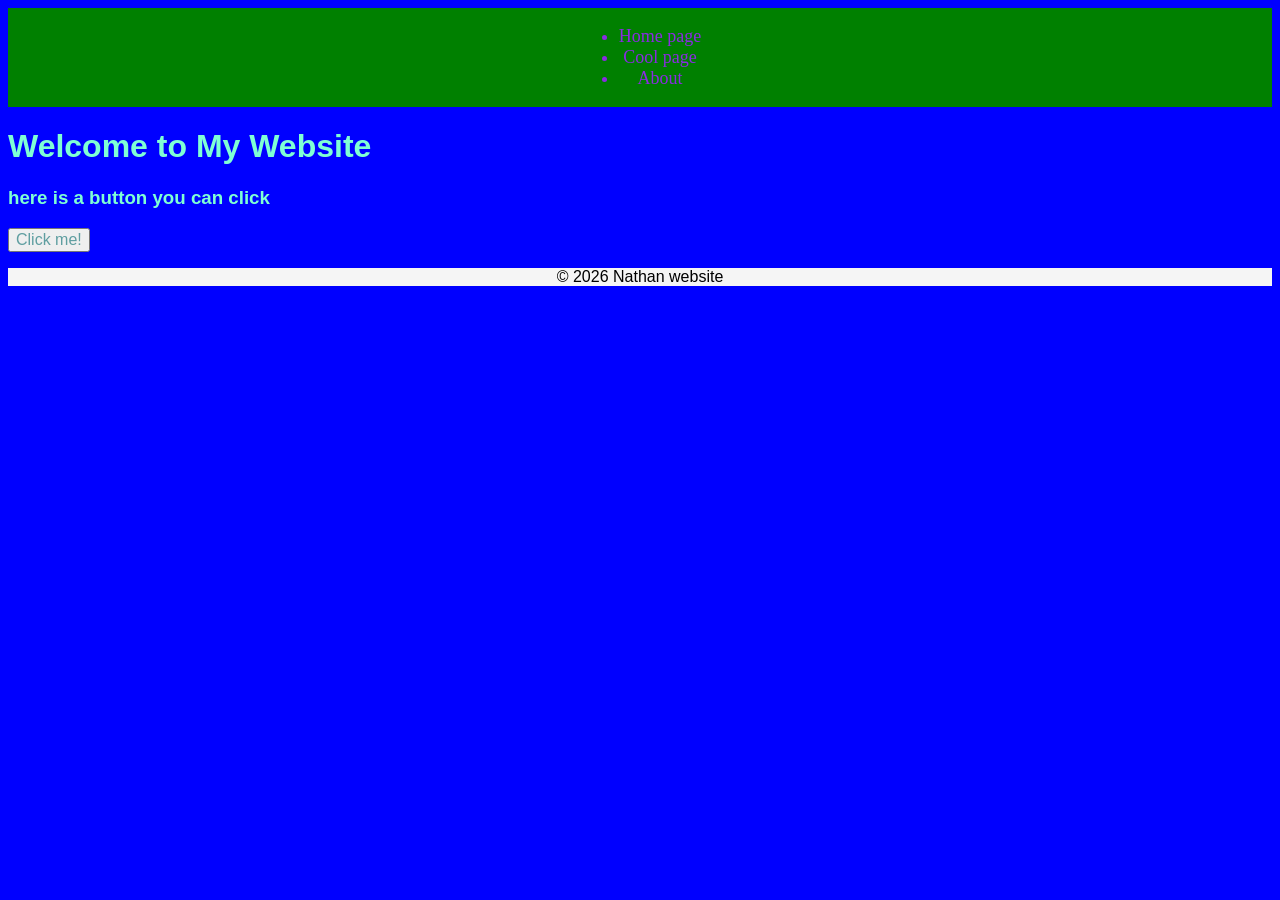
<file: index.html>
<!DOCTYPE html>
<html lang="en">
<head>
    <meta charset="UTF-8">
    <title>My website</title>
    <script src="script.js" defer></script>
    <link href="styles.css" rel="stylesheet">
</head>
<body style="background-color: blue;">
    <header>
        <nav>
            <ul>
                <li>Home page</li>
                <li>Cool page</li>
                <li>About</li>
            </ul>
        </nav>
    </header>
    <main>
    <h1>Welcome to My Website</h1>
    <h3>here is a button you can click</h3>
    <button>Click me!</button>
    </main>
    <footer>
        <p>&copy; 2026 Nathan website</p>
    </footer>
    
</body>
</html>
</file>
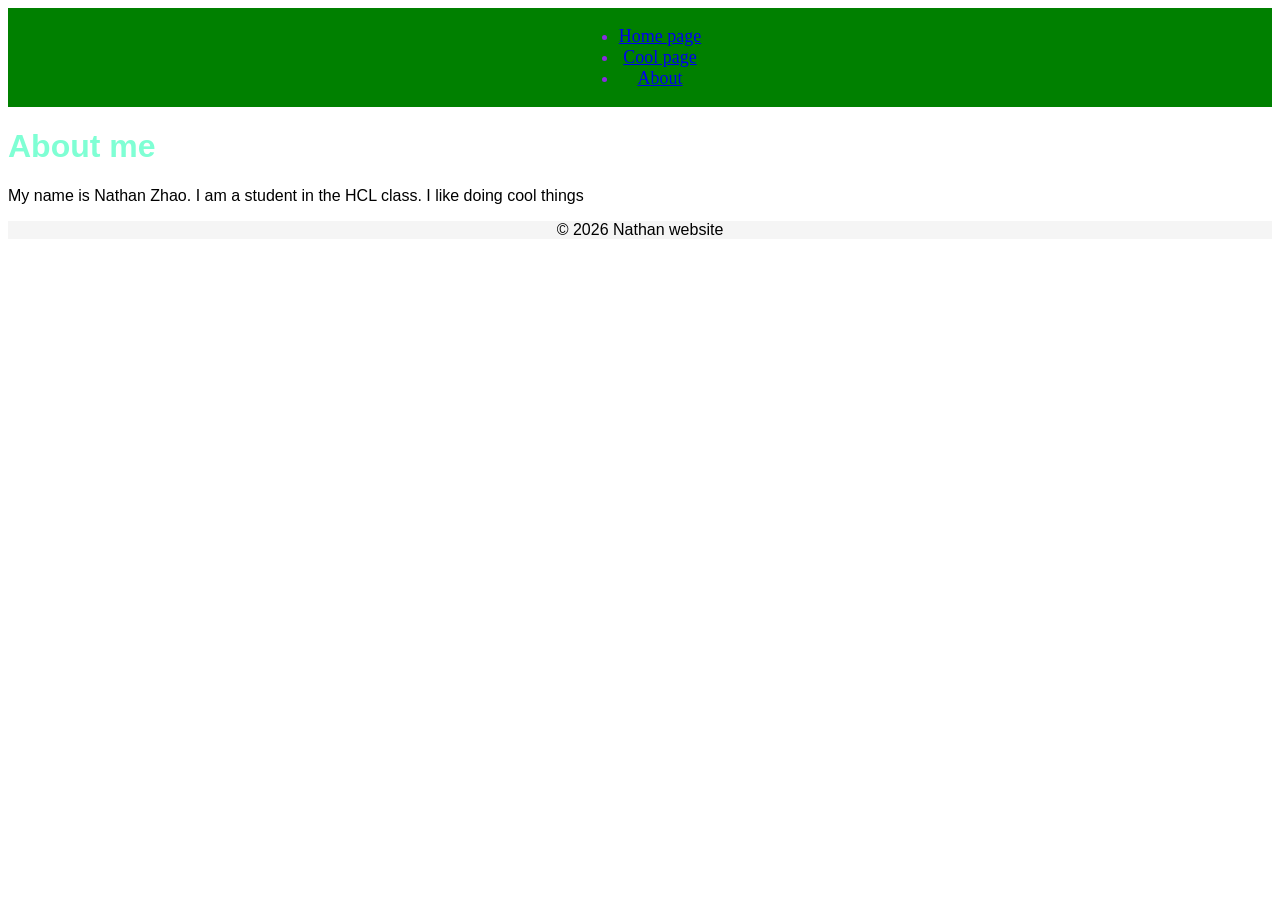
<file: about.html>
<!DOCTYPE html>
<html lang="en">
<head>
    <meta charset="UTF-8">
    <title>My website</title>
    <script src="script.js" defer></script>
    <link href="styles.css" rel="stylesheet">
</head>
<body>
    <header>
        <nav>
            <ul>
                <li><a href="index.html">Home page</a></li>
                <li><a href="cool.html">Cool page</a></li>
                <li><a href="about.html">About</a></li>
            </ul>
        </nav>
    </header>
    <main>
        <h1>
            About me
        </h1>
        <p>My name is Nathan Zhao. I am a student in the HCL class. I like doing cool things</p>
    </main>
    <footer>
        <p>&copy; 2026 Nathan website</p>
    </footer>
    </body>
    </html>
</file>
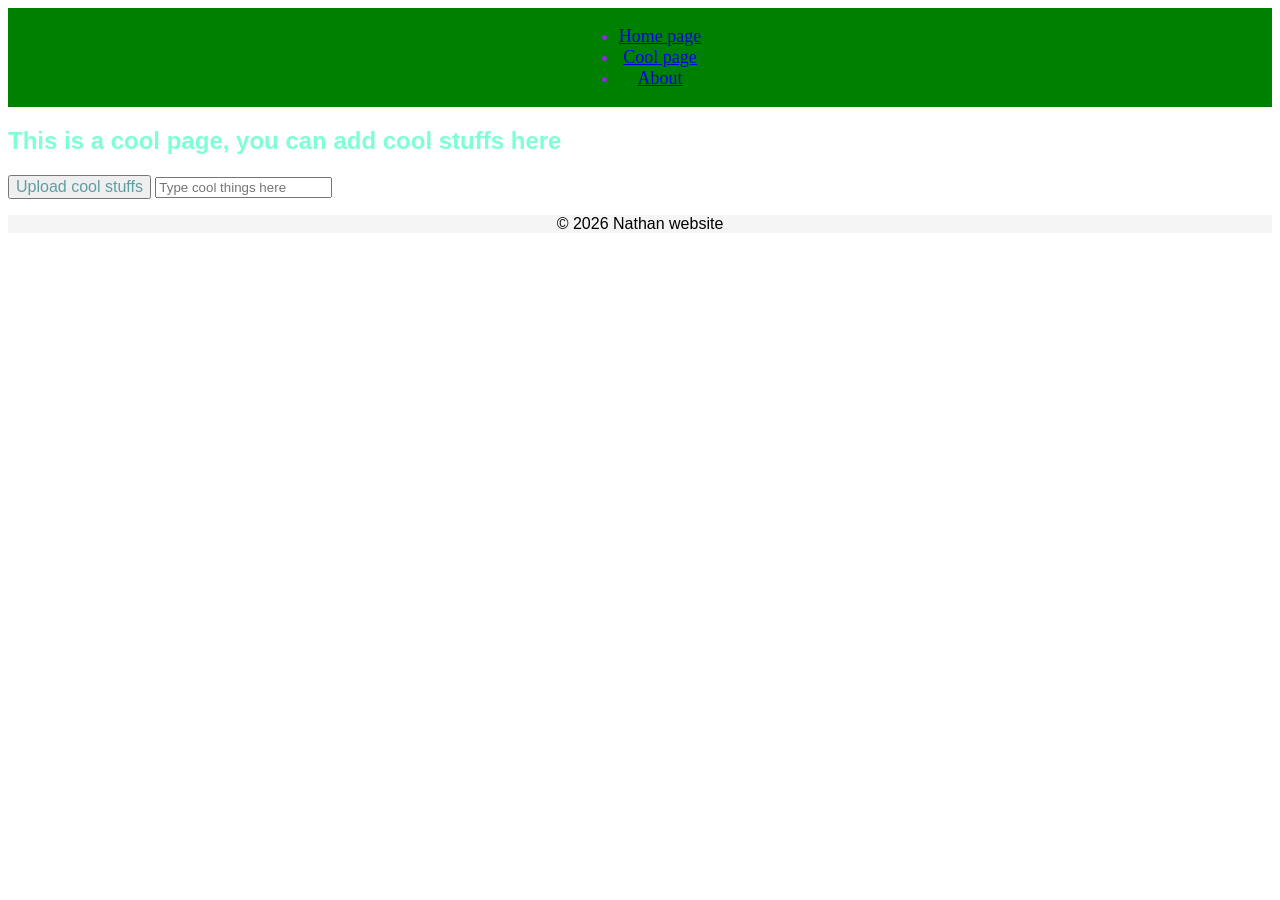
<file: cool.html>
<!DOCTYPE html>
<html lang="en">
<head>
    <meta charset="UTF-8">
    <title>My website</title>
    <script src="script.js" defer></script>
    <link href="styles.css" rel="stylesheet">
</head>
<body>
    <header>
    <nav>
        <ul>
            <li><a href="index.html">Home page</a></li>
            <li><a href="cool.html">Cool page</a></li>
            <li><a href="about.html">About</a></li>
        </ul>
    </nav>
    </header>
    <main>
        <h2>This is a cool page, you can add cool stuffs here</h2>
        <button id="coolbutton">Upload cool stuffs</button>
        <input type="text" placeholder="Type cool things here" id="cool">
        <ul id="coollist">     
        </ul>
    </main>
    <footer>
        <p>&copy; 2026 Nathan website</p>
    </footer>
</body>
</html>
</file>
<file: styles.css>
/* Add Global styles here */

nav {
    color:bisque;
    background-color: green;
    display: flex;
    padding: 0px;
    flex-wrap:wrap;
    justify-content: space-around;
    text-align: center;
    font-size: large;
}
main {
    font-family:'Lucida Sans', 'Lucida Sans Regular', 'Lucida Grande', 'Lucida Sans Unicode', Geneva, Verdana, sans-serif;
    color:aquamarine;
}
footer{
    background-color: whitesmoke;
    font-size: medium;
    color:blueviolet;
    text-align: center;
}
p {
    font-family:'Lucida Sans', 'Lucida Sans Regular', 'Lucida Grande', 'Lucida Sans Unicode', Geneva, Verdana, sans-serif;
    color:black;
}
li { color:blueviolet;}
button{
    color:cadetblue;
    font-size: medium;
}
</file>
